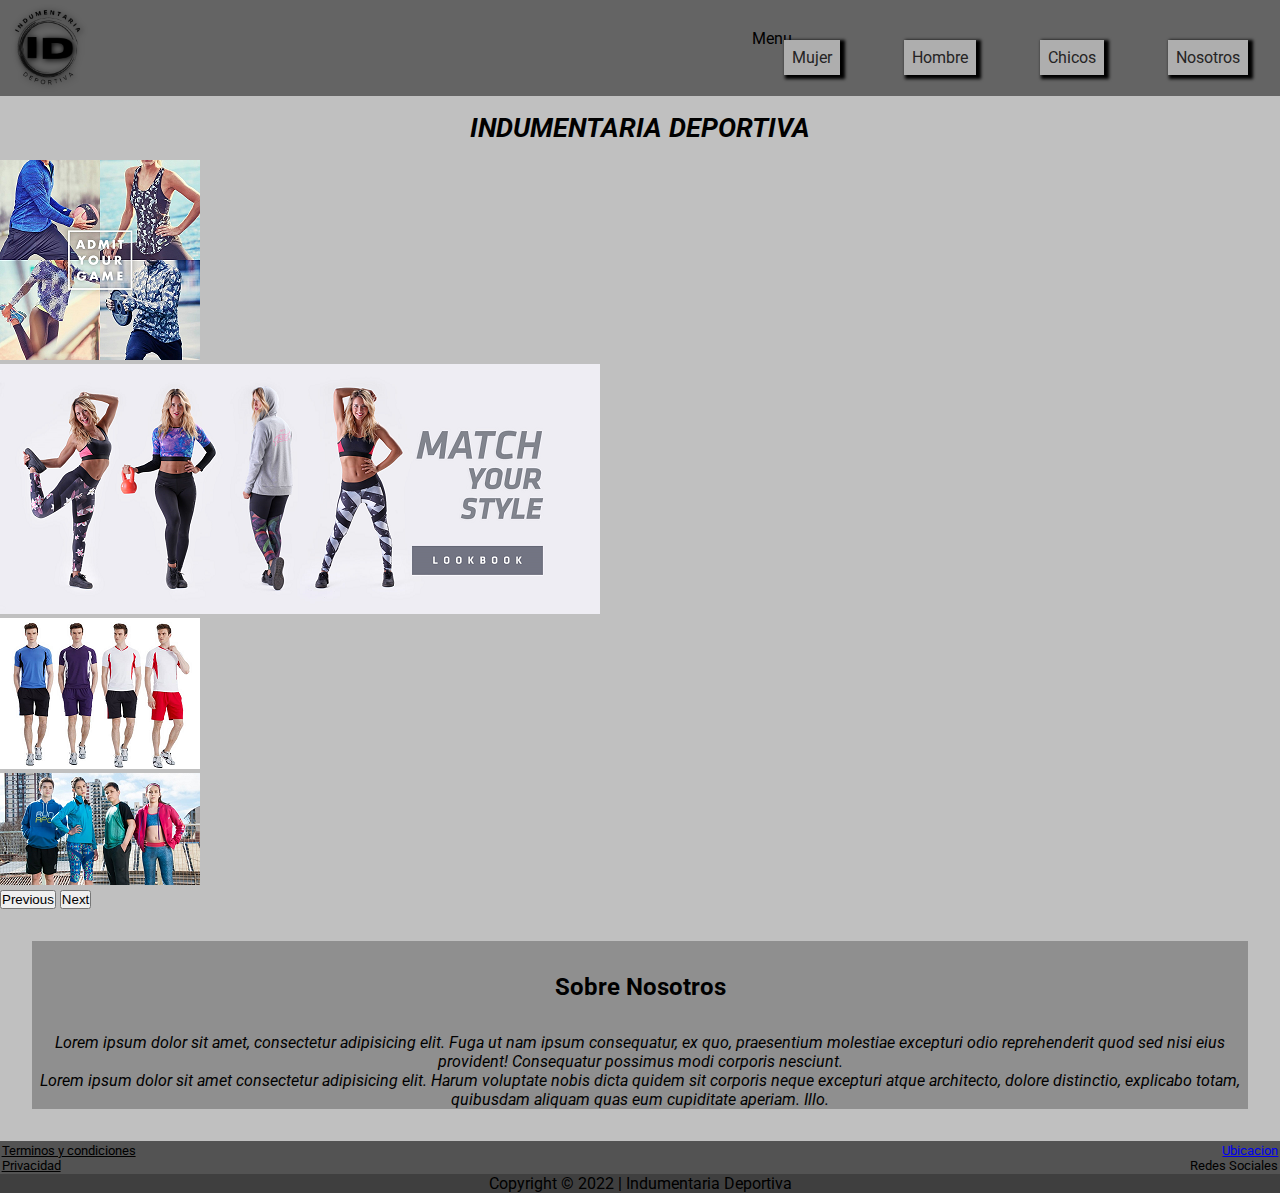
<file: index.html>
<!DOCTYPE html>
<html lang="en">
<head>
    <meta charset="UTF-8">
    <meta http-equiv="X-UA-Compatible" content="IE=edge">
    <meta name="viewport" content="width=device-width, initial-scale=1.0">
    <!-- Link de Animaciones -->
    <link rel="stylesheet" href="https://cdnjs.cloudflare.com/ajax/libs/animate.css/4.1.1/animate.min.css"/>
    <!-- Lin de Tipografia -->
    <link rel="preconnect" href="https://fonts.googleapis.com">
    <link rel="preconnect" href="https://fonts.gstatic.com" crossorigin>
    <link href="https://fonts.googleapis.com/css2?family=Roboto:ital,wght@0,400;1,100;1,300&display=swap" rel="stylesheet">
    <!-- CSS BOOTSTRAP -->
    <link href="https://cdn.jsdelivr.net/npm/bootstrap@5.2.2/dist/css/bootstrap.min.css" rel="stylesheet" integrity="sha384-Zenh87qX5JnK2Jl0vWa8Ck2rdkQ2Bzep5IDxbcnCeuOxjzrPF/et3URy9Bv1WTRi" crossorigin="anonymous">
    <!-- Link de mi CSS-->
    <link rel="stylesheet" href="css/styles.css">
    <title>INDUMENTARIA DEPORTIVA</title>
</head>
<body>
    <div class="contenido">
        <!-- Inicio de encabezado -->
    <header class="headerPrincipal">
        <img src="img/logo-indumentaria.png" alt="logo de emprendimiento" class="logo">
        <nav class="navbar navbar-expand-lg menuIndex ul li">
            <div class="container-fluid ">
              <a class="navbar-brand palabraMenu">Menu</a>
              <button class="navbar-toggler" type="button" data-bs-toggle="collapse" data-bs-target="#navbarSupportedContent" aria-controls="navbarSupportedContent" aria-expanded="false" aria-label="Toggle navigation">
                <span class="navbar-toggler-icon"></span>
              </button>
              <div class="collapse navbar-collapse" id="navbarSupportedContent">
                <ul class="navbar-nav me-auto mb-2 mb-lg-0">
                  <li class="nav-item">
                    <a class="nav-link active" aria-current="page" href="pages/mujer.html">Mujer</a>
                  </li>
                  <li class="nav-item">
                    <a class="nav-link" href="pages/hombre.html">Hombre</a>
                  </li>
                  <li class="nav-item dropdown">
                    <a class="nav-link " href="pages/chicos.html">Chicos</a>
                  </li>
                  <li class="nav-item">
                    <a class="nav-link" href="pages/nosotros.html">Nosotros</a>
                  </li>
                </ul>
              </div>
            </div>
        </nav>
    </header>

        <!-- Inicio de contenido principal -->
    
        <main class="mainPrincipal">
            <h1 class="indumentariaDeportiva animate__animated animate__rubberBand">INDUMENTARIA DEPORTIVA</h1>

            <!--Carrousel-->

            <div id="carouselExampleControls" class="carousel slide" data-bs-ride="carousel">
                <div class="carousel-inner d-flex justify-content-center">
                    <div class="carousel-item active">
                        <img src="img/pagina-principal/Admit-One-Ropa-Deportiva-Mujer-Invierno-2017.png" class="d-block w-15" alt="modelos de ropa deportiva">
                    </div>
                    <div class="carousel-item">
                        <img src="img/pagina-principal/modelosmujeres.png" class="d-block w-10" alt="modelos de ropa deportiva">
                    </div>
                    <div class="carousel-item">
                        <img src="img/pagina-principal/modeloshombres.png" class="d-block w-25" alt="modelos de ropa deportiva">
                    </div>
                    <div class="carousel-item">
                        <img src="img/pagina-principal/modeloschicos.png" class="d-block w-25" alt="modelos de ropa deportiva">
                    </div>
                </div>
                <button class="carousel-control-prev" type="button" data-bs-target="#carouselExampleControls" data-bs-slide="prev">
                    <span class="carousel-control-prev-icon" aria-hidden="true"></span>
                    <span class="visually-hidden">Previous</span>
                </button>
                <button class="carousel-control-next" type="button" data-bs-target="#carouselExampleControls" data-bs-slide="next">
                    <span class="carousel-control-next-icon" aria-hidden="true"></span>
                    <span class="visually-hidden">Next</span>
                </button>
              </div>
        </main>

        <!-- Contenido secundario-->
        
        <section class="sectionPrincipal">            
            <div class="sobreNosotros">
                <h2>Sobre Nosotros</h2>
            </div>                        
            <div class="parrafoNosotros">
                <p>Lorem ipsum dolor sit amet, consectetur adipisicing elit. Fuga ut nam ipsum consequatur, ex quo, praesentium molestiae excepturi odio reprehenderit quod sed nisi eius provident! Consequatur possimus modi corporis nesciunt.</p>
                <p>Lorem ipsum dolor sit amet consectetur adipisicing elit. Harum voluptate nobis dicta quidem sit corporis neque excepturi atque architecto, dolore distinctio, explicabo totam, quibusdam aliquam quas eum cupiditate aperiam. Illo.</p>
            </div>
        </section>
        

        <!-- Inicio de pie de pagina -->

        <footer class="footerPrincipal">
            <div>
                <ul class="politicaIndumentaria">
                    <li>Terminos y condiciones</li>
                    <li>Privacidad</li>
                </ul>
                <ul class="redesIndumentaria">
                    <li>
                        <a href="https://www.google.com.ar/maps" target="_blank">Ubicacion</a>
                    </li>
                    <li>Redes Sociales</li>
                </ul>
            </div>
            <p class="copyrightInicio">Copyright © 2022 | Indumentaria Deportiva</p>
        </footer>
    </div>

    <!-- JavaScript Bundle with Popper -->
    <script src="https://cdn.jsdelivr.net/npm/bootstrap@5.2.2/dist/js/bootstrap.bundle.min.js" integrity="sha384-OERcA2EqjJCMA+/3y+gxIOqMEjwtxJY7qPCqsdltbNJuaOe923+mo//f6V8Qbsw3" crossorigin="anonymous"></script>
    
</body>
</html>
</file>
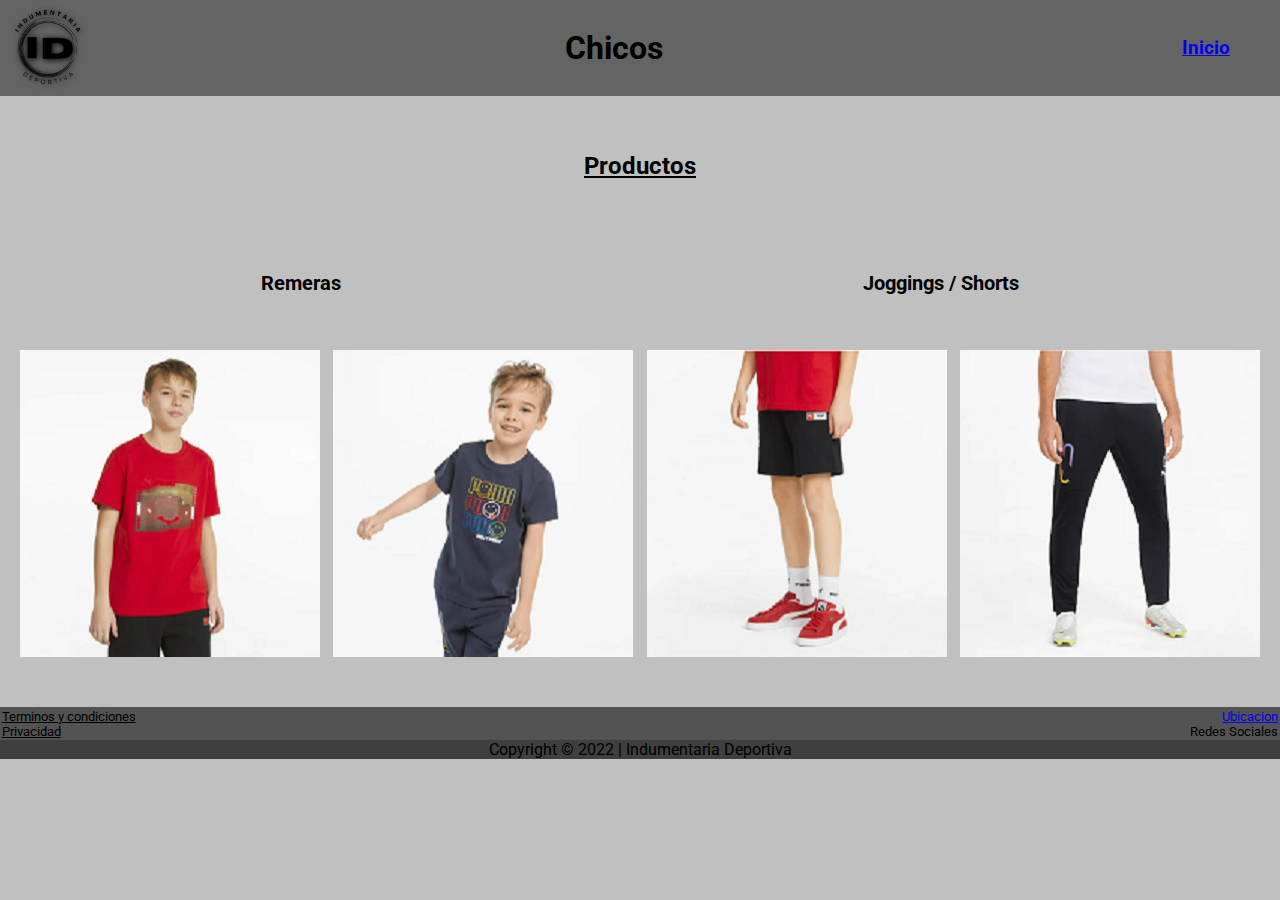
<file: pages/chicos.html>
<!DOCTYPE html>
<html lang="en">
<head>
    <meta charset="UTF-8">
    <meta http-equiv="X-UA-Compatible" content="IE=edge">
    <meta name="viewport" content="width=device-width, initial-scale=1.0">
     <!-- Lin de Tipografia -->
     <link rel="preconnect" href="https://fonts.googleapis.com">
     <link rel="preconnect" href="https://fonts.gstatic.com" crossorigin>
     <link href="https://fonts.googleapis.com/css2?family=Roboto:ital,wght@0,400;1,100;1,300&display=swap" rel="stylesheet">
     <!-- Link de mi CSS-->
     <link rel="stylesheet" href="../css/styles.css">
    <title>Seccion Chicos</title>
</head>
<body>
    <header>
        <div class="headerChicos">
            <img src="../img/logo-indumentaria.png" alt="logo de emprendimiento" class="logo">
            <h1 class="tituloChicos">Chicos</h1>
            <h3 class="inicioChicos">
                <a href="../index.html">Inicio</a>
            </h3>
        </div>        
    </header>

    <main>
        <h2 class="tituloProductos">Productos</h2>
        <div>
            <ul class="ropaChicos">
                <li class="remerasChicos">Remeras</li>
                <li class="shortsChicos">Joggings / Shorts</li>
            </ul>
        </div>
        <div class="imagenesChicos">
            <img src="../img/chicos/remeras-1.png" alt="remera deportiva chicos">
            <img src="../img/chicos/remeras-2.png" alt="remera deportiva chicos">
            <img src="../img/chicos/short-1.png" alt="shorts deportivas chicos">
            <img src="../img/chicos/joggings-1.png" alt="shorts deportivas chicos">
        </div>
    </main>
    
    <footer class="footerChicos">
        <div>
            <ul class="politicaIndumentaria">
                <li>Terminos y condiciones</li>
                <li>Privacidad</li>
            </ul>
            <ul class="redesIndumentaria">
                <a href="https://www.google.com.ar/maps" target="_blank">Ubicacion</a>
                <li>Redes Sociales</li>
            </ul>
        </div>
        <p class="copyrightInicio">Copyright © 2022 | Indumentaria Deportiva</p>
    </footer>
    
</body>
</html>
</file>
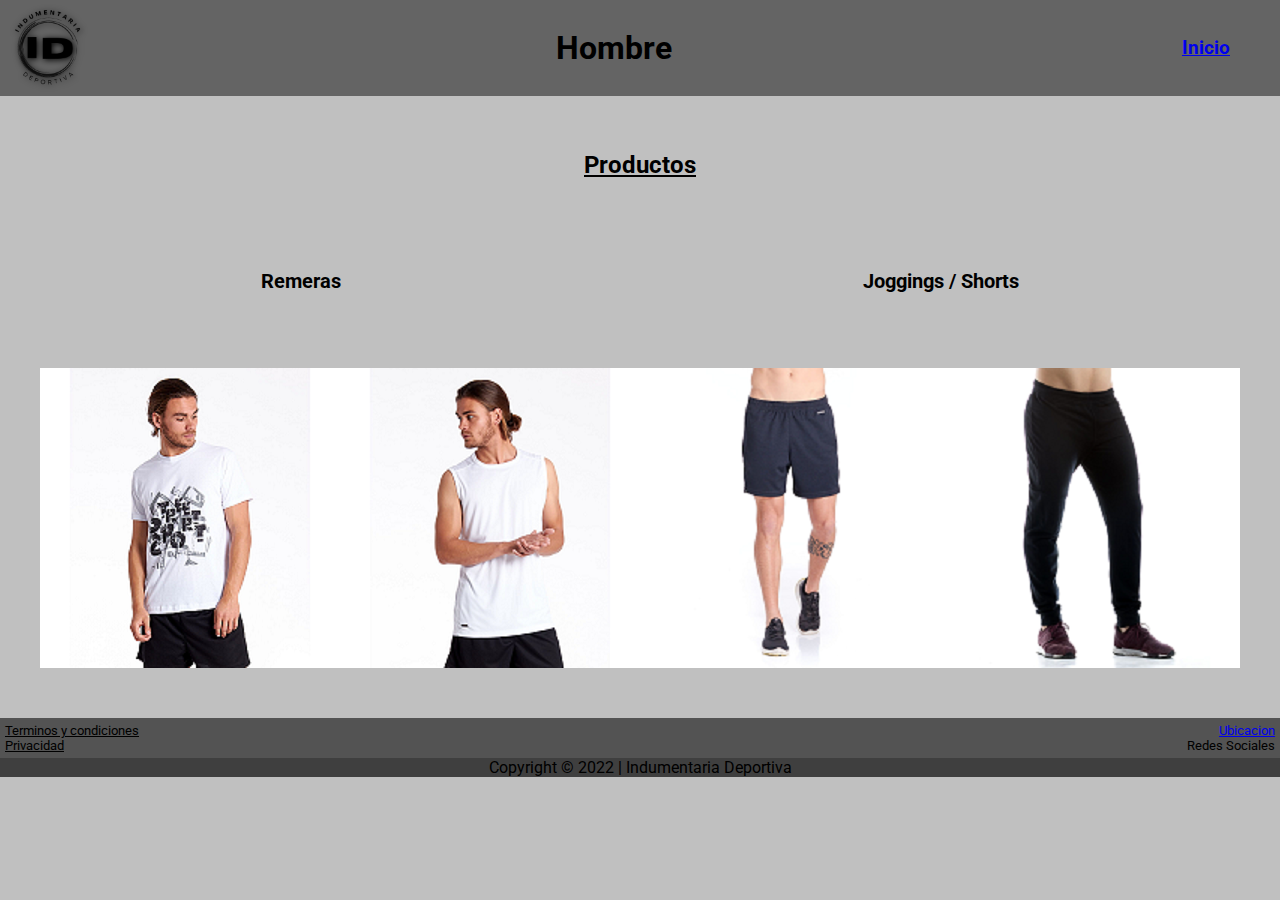
<file: pages/hombre.html>
<!DOCTYPE html>
<html lang="en">
<head>
    <meta charset="UTF-8">
    <meta http-equiv="X-UA-Compatible" content="IE=edge">
    <meta name="viewport" content="width=device-width, initial-scale=1.0">
     <!-- Lin de Tipografia -->
     <link rel="preconnect" href="https://fonts.googleapis.com">
     <link rel="preconnect" href="https://fonts.gstatic.com" crossorigin>
     <link href="https://fonts.googleapis.com/css2?family=Roboto:ital,wght@0,400;1,100;1,300&display=swap" rel="stylesheet">
     <!-- Link de mi CSS-->
     <link rel="stylesheet" href="../css/styles.css">
    <title>Seccion Hombre</title>
</head>
<body>
    <div class="grid">
    <header>
        <div class="headerHombre">
            <img src="../img/logo-indumentaria.png" alt="logo de emprendimiento" class="logo">
            <h1 class="tituloHombre">Hombre</h1>
            <h3 class="inicioHombre">
                <a href="../index.html">Inicio</a>
            </h3>
        </div>
    </header>

    <main>
        <div class="titulo-productos-hombres">
            <h2>Productos</h2>
        </div>
        
        <div>
            <ul class="ropaHombre">
                <li class="remerasHombre">Remeras</li>
                <li class="shortsHombre">Joggings / Shorts</li>
            </ul>
        </div>
        <div class="imagenesHombres">
            <img src="../img/hombres/remeras/remera-1.png" alt="remera deportiva hombres">
            <img src="../img/hombres/remeras/remera-2.png" alt="remera deportiva hombres">
            <img src="../img/hombres/joggings-shorts/short-1.png" alt="shorts deportivas hombres">
            <img src="../img/hombres/joggings-shorts/joggings-1.png" alt="shorts deportivas hombres">
        </div>
    </main>
    
    <footer class="footerHombre">
        <div>
            <ul class="politicaIndumentariaHombre">
                <li>Terminos y condiciones</li>
                <li>Privacidad</li>
            </ul>
            <ul class="redesIndumentariaHombre">
                <a href="https://www.google.com.ar/maps" target="_blank">Ubicacion</a>
                <li>Redes Sociales</li>
            </ul>
        </div>
        <p class="copyrightHombre">Copyright © 2022 | Indumentaria Deportiva</p>
    </footer>
    </div> 
</body>
</html>
</file>
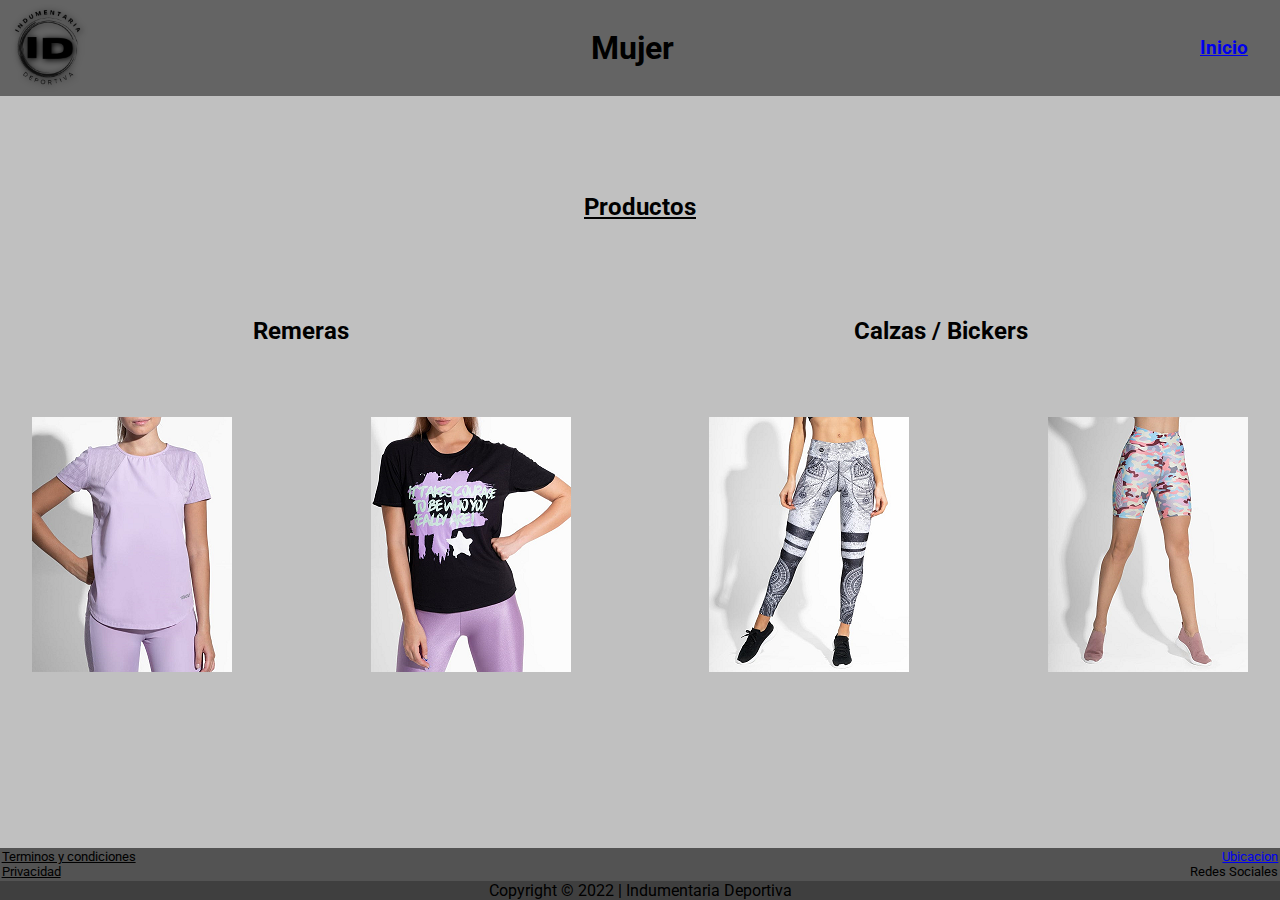
<file: pages/mujer.html>
<!DOCTYPE html>
<html lang="en">
<head>
    <meta charset="UTF-8">
    <meta http-equiv="X-UA-Compatible" content="IE=edge">
    <meta name="viewport" content="width=device-width, initial-scale=1.0">
    <!-- Link de Animaciones -->
    <link rel="stylesheet"
    href="https://cdnjs.cloudflare.com/ajax/libs/animate.css/4.1.1/animate.min.css"/>
    <!-- Link de Tipografia -->
    <link rel="preconnect" href="https://fonts.googleapis.com">
    <link rel="preconnect" href="https://fonts.gstatic.com" crossorigin>
    <link href="https://fonts.googleapis.com/css2?family=Roboto:ital,wght@0,400;1,100;1,300&display=swap" rel="stylesheet">
    <!-- Link de mi CSS-->
    <link rel="stylesheet" href="../css/styles.css">
    <title>Seccion Mujer</title>
</head>
<body>
    <div class="contenido-mujer">

    <!-- Inicio de Encabezado -->

        <header>
            <div class="headerMujer">
                <img src="../img/logo-indumentaria.png" alt="logo de emprendimiento" class="logo">
                <h1 class="tituloMujer animate__animated animate__wobble">Mujer</h1>
                <h3 class="inicioMujeres">
                <a href="../index.html">Inicio</a>
                </h3>
            </div>
        </header>

        <!-- Inicio de Contenido principal -->

        <main class="mainMujer">
            <h2 class="tituloProductos">Productos</h2>
            <div>
                <ul  class="ropaMujeres">
                    <li class="remerasMujeres animate__animated animate__flipInX">Remeras</li>
                    <li class="calzasMujeres animate__animated animate__flipInX">Calzas / Bickers</li>
                </ul>
            </div>
        </main>
        <!-- Inicion de Contenido Secundario -->
        <section class="sectionMujer">
            <div class="imagenesMujeres">
                <img src="../img/mujer/remeras-top/remera-1.png" alt="remera deportiva mujeres">
                <img src="../img/mujer/remeras-top/remera-2.png" alt="remera deportiva mujeres">
                <img src="../img/mujer/calzas-vyckers/calza-1.png" alt="calzas deportivas mujeres">
                <img src="../img/mujer/calzas-vyckers/vycker.png" alt="">
            </div>
        </section>

        <!-- Inicio de FOOTER -->
    
        <footer class="footerMujer">
            <div>
                <ul class="politicaIndumentaria">
                    <li>Terminos y condiciones</li>
                    <li>Privacidad</li>
                </ul>
                <ul class="redesIndumentaria">
                    <a href="https://www.google.com.ar/maps" target="_blank">Ubicacion</a>
                    <li>Redes Sociales</li>
                </ul>
            </div>
            <p class="copyrightInicio">Copyright © 2022 | Indumentaria Deportiva</p>
        </footer>    
    </div>
</body>
</html>
</file>
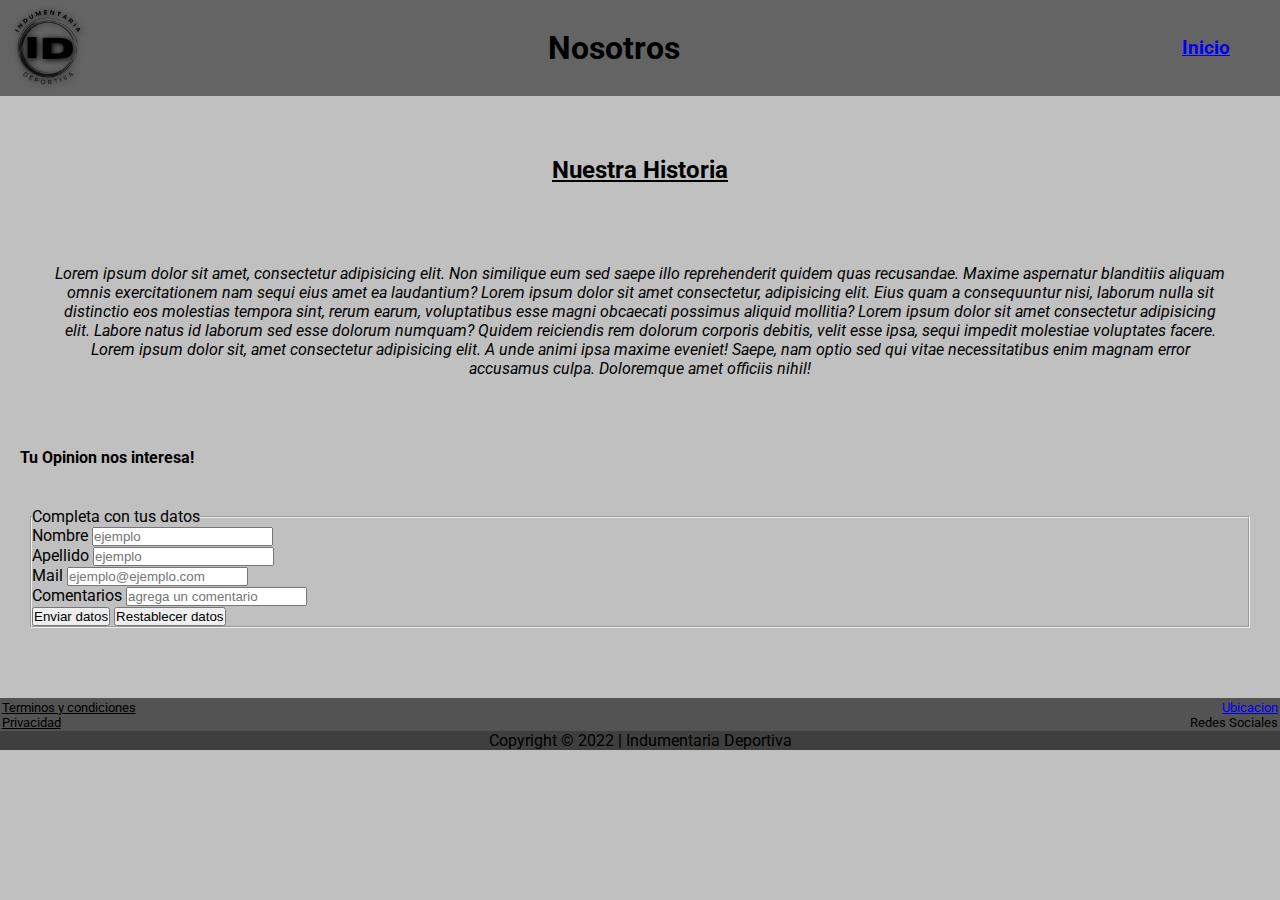
<file: pages/nosotros.html>
<!DOCTYPE html>
<html lang="en">
<head>
    <meta charset="UTF-8">
    <meta http-equiv="X-UA-Compatible" content="IE=edge">
    <meta name="viewport" content="width=device-width, initial-scale=1.0">
     <!-- Lin de Tipografia -->
     <link rel="preconnect" href="https://fonts.googleapis.com">
     <link rel="preconnect" href="https://fonts.gstatic.com" crossorigin>
     <link href="https://fonts.googleapis.com/css2?family=Roboto:ital,wght@0,400;1,100;1,300&display=swap" rel="stylesheet">
     <!-- Link de mi CSS-->
     <link rel="stylesheet" href="../css/styles.css"> 
    <title>Nosotros</title>
</head>
<body>
    <header>
        <div class="headerNosotros">
            <img src="../img/logo-indumentaria.png" alt="logo de emprendimiento" class="logo">
            <h1 class="tituloNosotros">Nosotros</h1>
            <h3 class="inicioNosotros">
                <a href="../index.html">Inicio</a>
            </h3>
        </div>
            
    </header>

    <main>
        <h2 class="tituloHistoria">Nuestra Historia</h2>
        <div class="textoHistoria">
            <p>Lorem ipsum dolor sit amet, consectetur adipisicing elit. Non similique eum sed saepe illo reprehenderit quidem quas recusandae. Maxime aspernatur blanditiis aliquam omnis exercitationem nam sequi eius amet ea laudantium? Lorem ipsum dolor sit amet consectetur, adipisicing elit. Eius quam a consequuntur nisi, laborum nulla sit distinctio eos molestias tempora sint, rerum earum, voluptatibus esse magni obcaecati possimus aliquid mollitia? Lorem ipsum dolor sit amet consectetur adipisicing elit. Labore natus id laborum sed esse dolorum numquam? Quidem reiciendis rem dolorum corporis debitis, velit esse ipsa, sequi impedit molestiae voluptates facere. Lorem ipsum dolor sit, amet consectetur adipisicing elit. A unde animi ipsa maxime eveniet! Saepe, nam optio sed qui vitae necessitatibus enim magnam error accusamus culpa. Doloremque amet officiis nihil!</p>
        </div>
        <div class="opinion">
            <h4>Tu Opinion nos interesa!</h4>
        </div>
        <Form class="datos">
            <fieldset>
                <legend>Completa con tus datos</legend>
                <div>
                    <label for="">Nombre</label>
                <input type="text" name="Nombre" placeholder="ejemplo">
                </div>
                <div>
                    <label for="">Apellido</label>
                    <input type="text" name="Apellido" placeholder="ejemplo">
                </div>
                <div>
                    <label for="">Mail</label>
                    <input type="email" name="mail" placeholder="ejemplo@ejemplo.com">
                </div>
                <div>
                    <label for="">Comentarios</label>
                    <input type="text" label"" name=""placeholder="agrega un comentario">                 
                </div>
                <div>
                    <input type="submit" value="Enviar datos">
                    <input type="reset" value="Restablecer datos">
                </div>
            </fieldset>
        </Form>
    
    </main>

    <footer class="footerNosotros">
        <div>
            <ul class="politicaIndumentaria">
                <li>Terminos y condiciones</li>
                <li>Privacidad</li>
            </ul>
            <ul class="redesIndumentaria">
                <a href="https://www.google.com.ar/maps" target="_blank">Ubicacion</a>
                <li>Redes Sociales</li>
            </ul>
        </div>
        <p class="copyrightInicio">Copyright © 2022 | Indumentaria Deportiva</p>
    </footer>
</body>
</html>
</file>
<file: css/styles.css>
/* reset */

*{
    margin: 0;
    padding: 0;
    box-sizing: border-box;
}


/*Estilos para la Pagina Principal */

/* Estilos Generales INICIO */

body{
    font-family: 'Roboto', sans-serif;
    background-color:silver;
    
}

/* MEDIA QUERY*/ 

@media screen and (min-width:1024px) {

    
}



/* Estilos del Header INICIO */

.contenido{
    height: 100vh;
    display: grid;
    grid-template-columns: 1fr 2fr 1fr 1fr ;
    grid-template-rows: 0.5fr 2fr 1fr 0.1fr ;
    grid-template-areas: 
        "header header header header"
        "main main main main"
        "section section section section"
        "footer footer footer footer";
}

.headerPrincipal{
    grid-area: header;
    background-color: rgb(100, 100, 100);
    display: flex;
    justify-content: space-between;
    align-items: center;
}

header img{
    filter: drop-shadow(1px 1px 3px);
    animation-name: logo;
    animation-iteration-count: infinite;
    animation-duration: 3s;
}
@keyframes logo {
    to{ 
        transform: scale(1);
    }

    from{
        transform: scale(1.3);
    }
    
}

.logo{
    position: relative;
    height: 6rem;
    width: 6rem;
}

.menuIndex ul{
    list-style: none;
    display: flex;
}
.menuIndex ul li:hover{
    font-weight: bold;
    transform: scale(0.9);  
    transition: 0.5s;
    filter: drop-shadow(5px 5px 3px);    

}

.menuIndex ul li a{
    background-color:rgb(174, 174, 174);
    text-decoration: none;
    color: rgb(37, 36, 36);
    box-shadow: 3px 2px 3px 2px black;
    gap: 2rem;
    margin: 1rem 2rem;
    padding: 0.5rem;


}
/* Estilos  Contenido Principal INICIO */


.mainPrincipal{
    grid-area: main;
}

.sectionPrincipal{
    grid-area: section;
    margin: 2rem;
    background-color:#8f8f8f ;
}

.footerPrincipal{
    grid-area: footer;
    background-color: #535353;
}

.indumentariaDeportiva{
    text-align: center;
    color: rgb(0, 0, 0);
    padding: 1rem;
    font-style: oblique;
    font-weight: bold;
    font-size: 1.7rem;
}


/* Estilos de Contenido Secundario INICIO*/

.sobreNosotros{
    padding: 2rem;
    text-align: center;
}

.parrafoNosotros{
    text-align: center;
    font-style: italic;
    font-size: 1rem;

}

/* Estilos de Footer INICIO */


.politicaIndumentaria{
    list-style: none;
    text-align: left;
    position: absolute;
    display: block;    
    padding: 0.1rem;
    font-size: small;
    text-decoration: underline;   
}

.redesIndumentaria{
    text-align: right;
    align-items: center;
    padding: 0.1rem;
    font-size: small;
    list-style: none;
}

.copyrightInicio{
    text-align: center;    
    background-color: rgb(63, 63, 63);
    display: block;
    margin-block-end: 0%;    
}



/* Estilos Pagina Mujeres */ 

.contenido-mujer{
    height: 100vh;
    display: grid;
    grid-template-columns: 1fr;
    grid-template-rows: 1fr 1fr 3fr 0.1fr;
    grid-template-areas: 
        "header header header"
        "main main main"
        "section section section"
        "footer footer footer";
}

/* HEADER MUJERES */

.headerMujer{
    grid-area: header;
    background-color: rgb(100, 100, 100);
    display: flex;
    justify-content:space-between;
    align-items: center;    
}

.inicioMujeres{
    padding: 0px 2rem;    
}

/* MAIN MUJERES */

.tituloProductos{
    margin: 1rem;
    padding: 2.5rem;
    text-align: center;
    text-decoration: underline;
}

.mainMujer{
    grid-area: main;
}

.ropaMujeres{
    display: flex;
    justify-content: space-around;
}

.remerasMujeres{
    display: inline;
    margin: 2rem 0px;
    padding: 0.5rem;
    font-size: 1.5rem;
    font-weight: bolder;
}

.calzasMujeres{
    display: inline;
    margin: 2rem 0px;
    padding: 0.5rem;
    font-size: 1.5rem;
    font-weight: bolder;
}

.sectionMujer{
    grid-area: section;
}

.imagenesMujeres{
    display: flex;
    justify-content: space-between;
    margin: 2rem 2rem;
}


.footerMujer{
    grid-area: footer;
    background-color: #535353;
    position:relative;
    display:block;
    bottom: 0;
    margin: 50px 0px 0px;
}

.politicaIndumentaria-mujer{
    list-style: none;
    text-align: left;
    position: absolute;
    display: block;    
    padding: 0.1rem;
    font-size: small;
    text-decoration: underline;   
}

.redesIndumentaria-mujer{
    text-align: right;
    align-items: center;
    padding: 0.1rem;
    font-size: small;
    list-style: none;
}

.copyrightInicio-mujer{
    text-align: center;    
    background-color: rgb(63, 63, 63);
    display: block;
    margin-block-end: 0%;    
}

/* Estilos Pagina Hombres */

/* estilos del header HOMBRE */

.headerHombre{
    background-color: rgb(100, 100, 100);
    display: flex;
    justify-content: space-between;
    align-items: center;
    
}

.inicioHombre{
    padding: 0px 50px;
    
}


/* estilos del main HOMBRE */

.titulo-productos-hombres{
    margin: 15px;
    padding: 40px;
    text-align: center;
    text-decoration: underline;
}

.remerasHombre{
    display: inline;
    margin: 30px 0px;
    padding: 5px;
    font-size: 20px;
    font-weight: bolder;
    
}

.shortsHombre{
    display: inline;
    margin: 30px 0px;
    padding: 5px;
    font-size: 20px;
    font-weight: bolder;
    
}

.ropaHombre{
    display: flex;
    justify-content: space-around;
    
}

.imagenesHombres{
    display: flex;
    justify-content: space-evenly;
    margin: 40px 40px;
    
}

/* estilos de footer HOMBRES */ 

.footerHombre{
    background-color: #535353;
    position:relative;
    display:block;
    bottom: 0;
    margin: 50px 0px 0px;
    
}

.politicaIndumentariaHombre{
    list-style: none;
    text-align: left;
    position: absolute;
    display: block;    
    padding: 5px;
    font-size: small;
    text-decoration: underline;   
}

.redesIndumentariaHombre{
    text-align: right;
    padding: 5px;
    font-size: small;
    list-style: none;
}

.copyrightHombre{
    position: relative;
    text-align: center;
    background-color: rgb(63, 63, 63);
}



/* Estilos pagina Chicos */ 

/* estilos del header CHICOS */

.headerChicos{
    background-color: rgb(100, 100, 100);
    display: flex;
    justify-content:space-between;
    align-items: center;    
}

.inicioChicos{
    padding: 0px 50px;
}


/* estilos de main CHICOS */

.remerasChicos{
    display: inline;
    margin: 30px 0px;
    padding: 5px;
    font-size: 20px;
    font-weight: bolder;
}

.shortsChicos{
    display: inline;
    margin: 30px 0px;
    padding: 5px;
    font-size: 20px;
    font-weight: bolder;
}

.ropaChicos{
    display: flex;
    justify-content: space-around;
}

.imagenesChicos{
    display: flex;
    justify-content: space-between;
    margin: 20px 20px;
}

/* estilos de footer CHICOS */ 

.footerChicos{
    background-color: #535353;
    position:relative;
    display:block;
    bottom: 0;
    margin: 50px 0px 0px;    
}


/* Estilos Pagino Nosotros */

/* estilos del header NOSOTROS */

.headerNosotros{
    background-color: rgb(100, 100, 100);
    display: flex;
    justify-content:space-between;
    align-items: center;    
}

.inicioNosotros{
    padding: 0px 50px;
}

.tituloNosotros{
    text-decoration:none;
}

/* estilos del main NOSOTROS */

.tituloHistoria{
    text-align: center;
    padding: 60px 0px 30px;
    text-decoration: underline;
}

.textoHistoria{
    text-align: justify;
    text-align: center;
    padding: 50px 50px;
    font-style: oblique;
}

.opinion{
    text-align: left;
    margin: 20px;
    
}

.datos{
    margin: 10px;
    padding: 20px;
}

/* estilos de footer NOSOTROS */ 

.footerNosotros{
    background-color: #535353;
    position:relative;
    display:block;
    bottom: 0;
    margin: 50px 0px 0px;    
}
</file>
